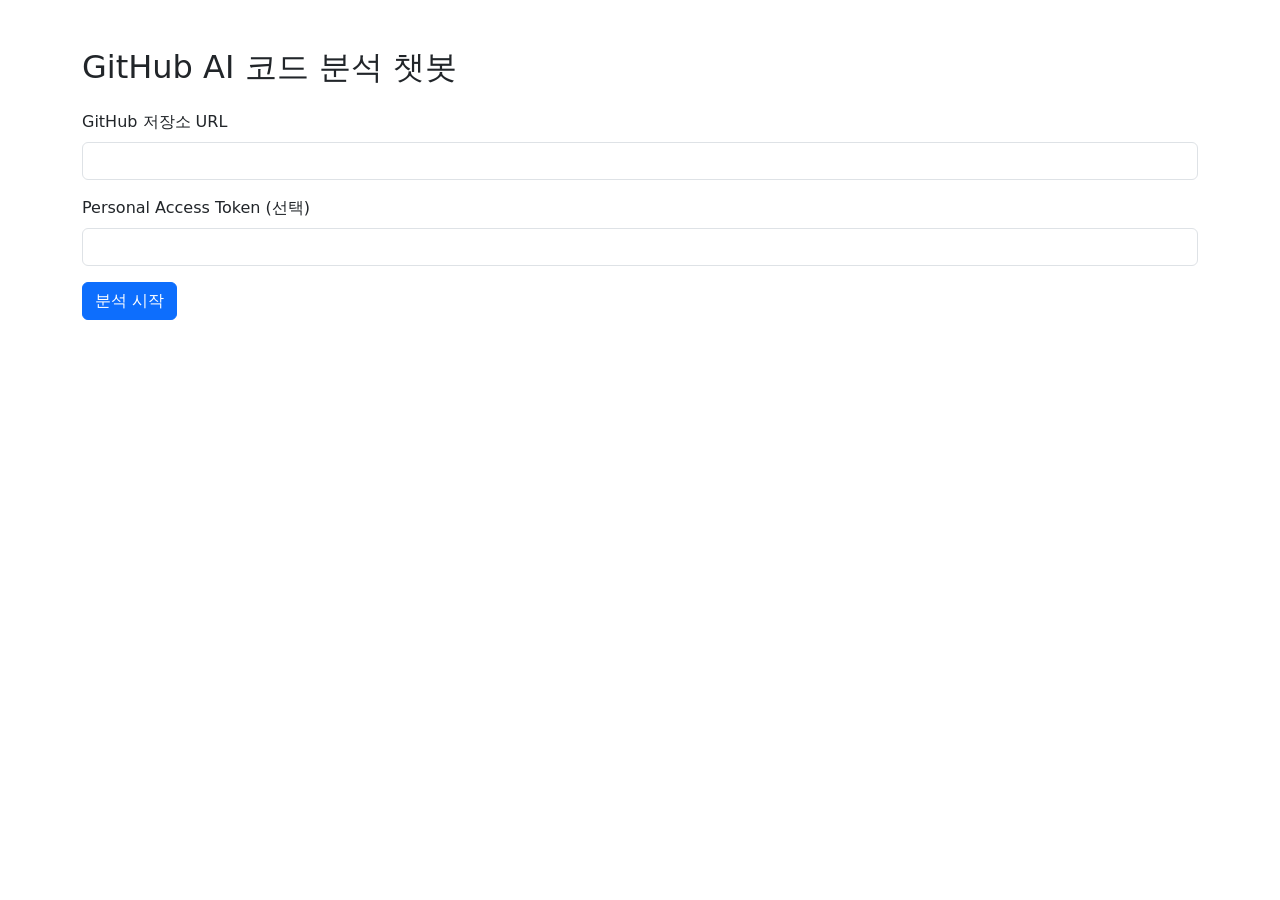
<file: templates/index.html>
<!DOCTYPE html>
<html lang="ko">
<head>
    <meta charset="UTF-8">
    <title>GitHub AI 코드 분석 챗봇</title>
    <link rel="stylesheet" href="https://cdn.jsdelivr.net/npm/bootstrap@5.3.0/dist/css/bootstrap.min.css">
</head>
<body class="container py-5">
    <h2 class="mb-4">GitHub AI 코드 분석 챗봇</h2>
    <form id="analyze-form">
        <div class="mb-3">
            <label for="repo-url" class="form-label">GitHub 저장소 URL</label>
            <input type="url" class="form-control" id="repo-url" name="repo_url" required>
        </div>
        <div class="mb-3">
            <label for="token" class="form-label">Personal Access Token (선택)</label>
            <input type="password" class="form-control" id="token" name="token">
        </div>
        <button type="submit" class="btn btn-primary">분석 시작</button>
    </form>
    <div id="status" class="mt-4"></div>
    <script>
        document.getElementById('analyze-form').onsubmit = async function(e) {
            e.preventDefault();
            document.getElementById('status').innerText = '분석 중...';
            const res = await fetch('/analyze', {
                method: 'POST',
                headers: {'Content-Type': 'application/json'},
                body: JSON.stringify({
                    repo_url: document.getElementById('repo-url').value,
                    token: document.getElementById('token').value
                })
            });
            const data = await res.json();
            if (data.session_id) {
                window.location.href = `/chat/${data.session_id}`;
            } else {
                document.getElementById('status').innerText = data.error || data.status || '분석 실패';
            }
        }
    </script>
</body>
</html>
</file>
